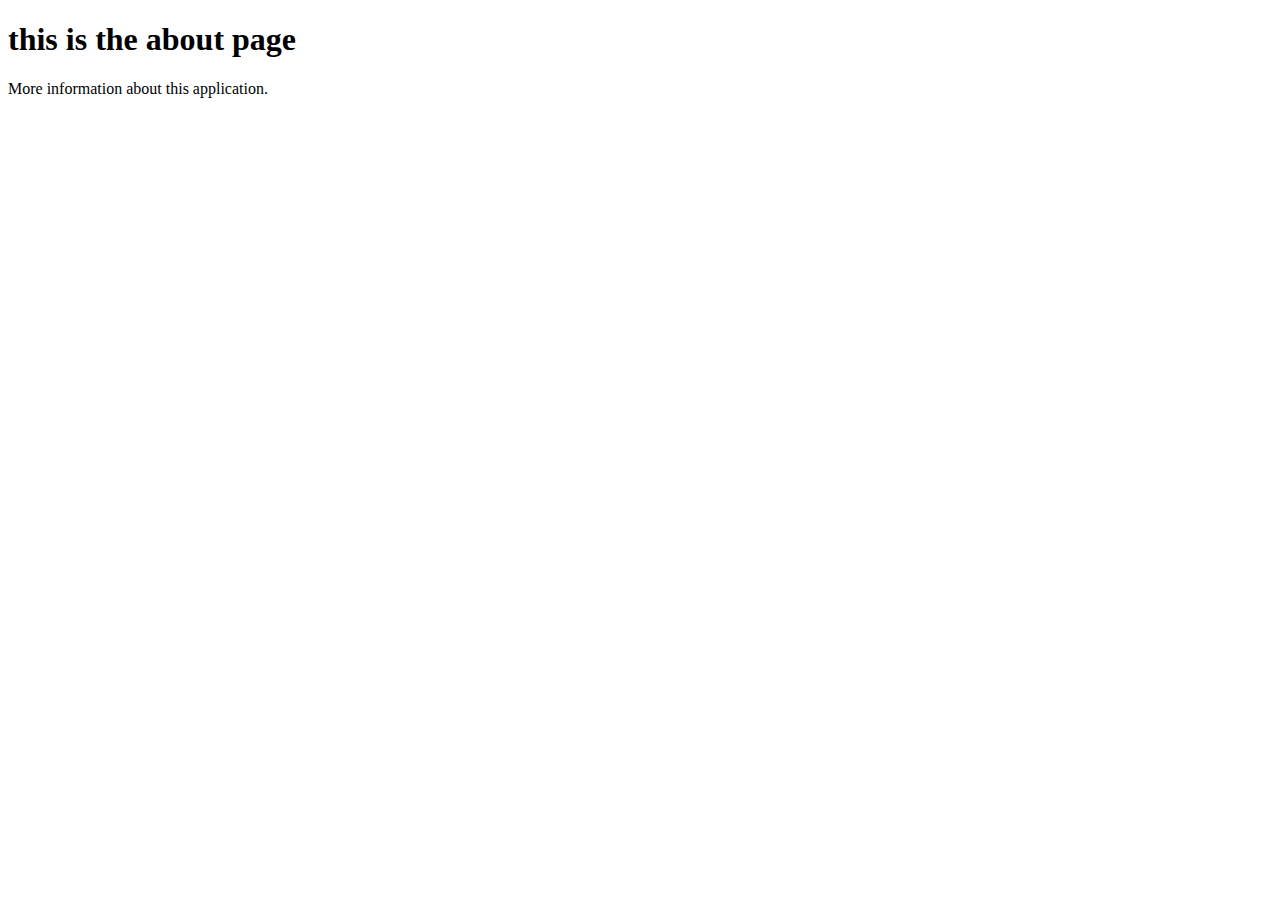
<file: about.html>
<!DOCTYPE html>
<html lang="en">
<head>
    <meta charset="UTF-8">
    <meta name="viewport" content="width=device-width, initial-scale=1.0">
    <title>Document</title>
</head>
<body>
    <h1>this is the about page</h1>
    <p>More information about this application.</p>
</body>
</html>
</file>
